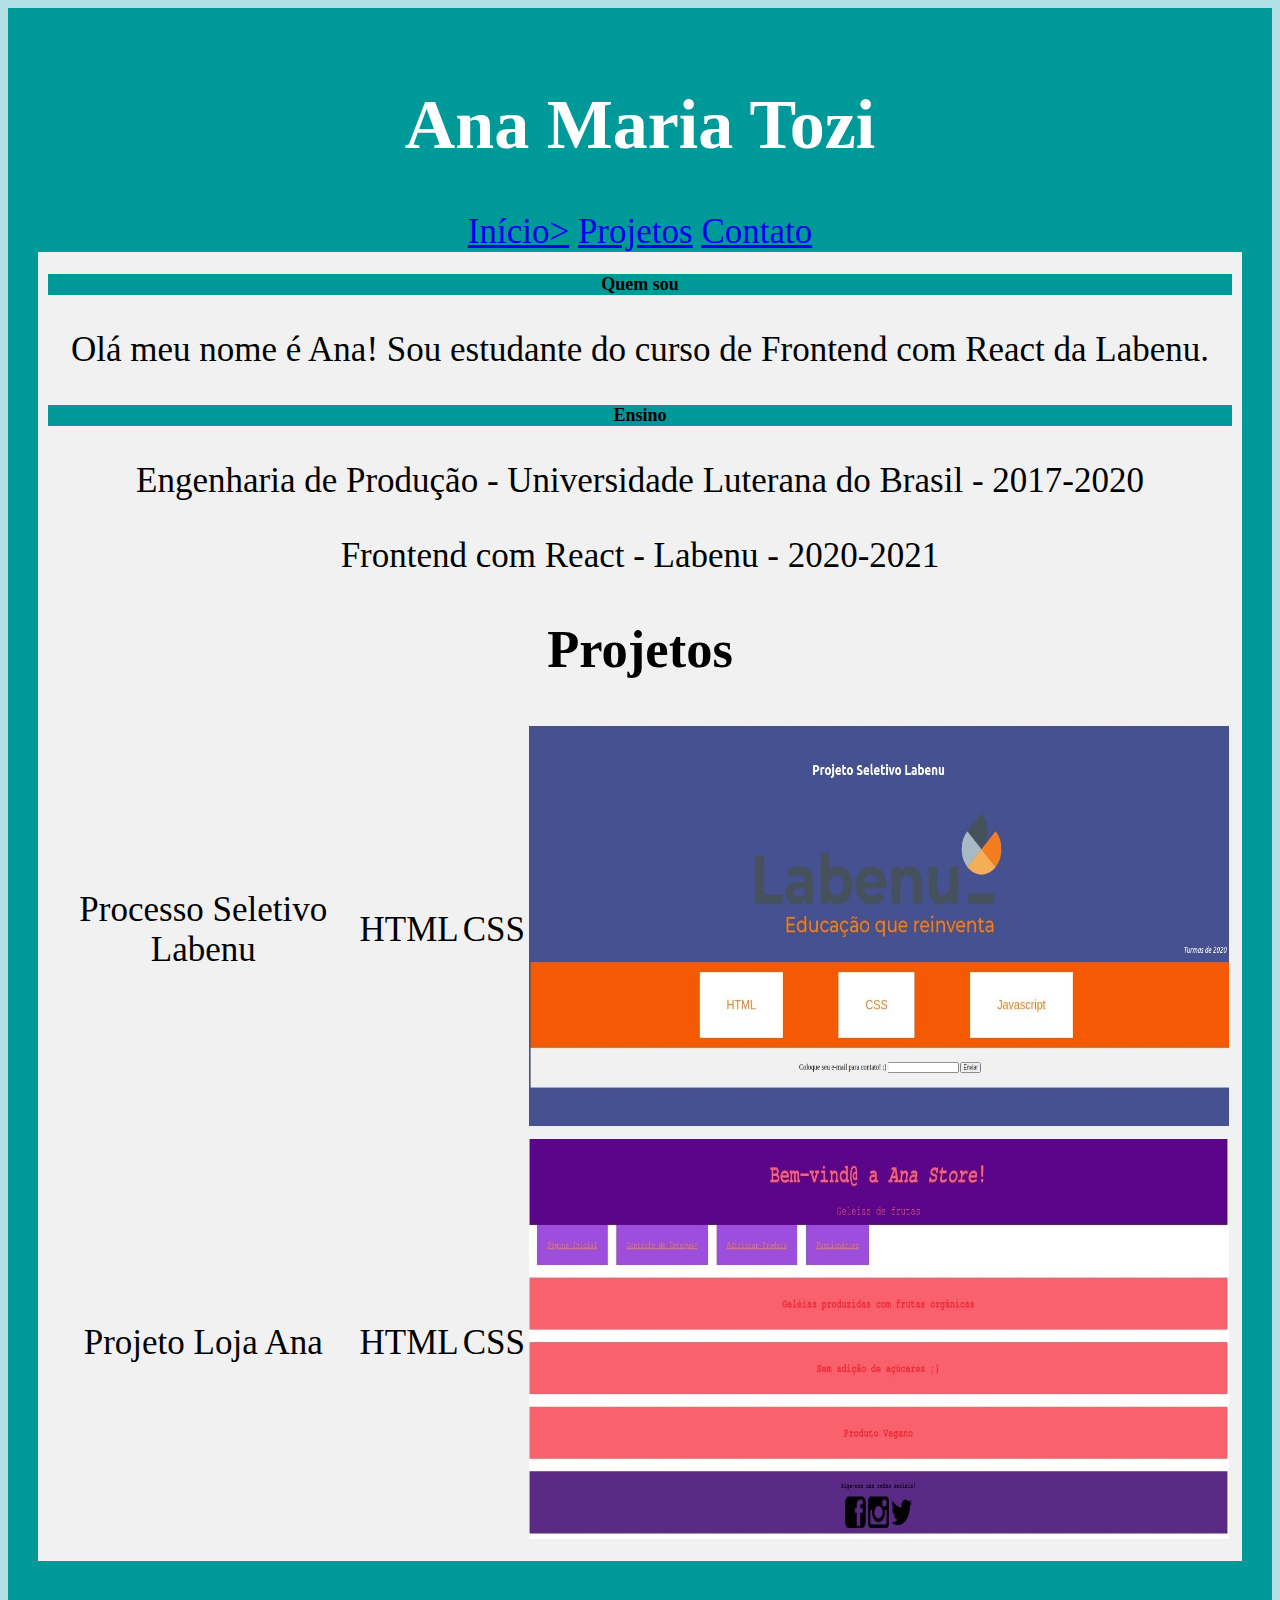
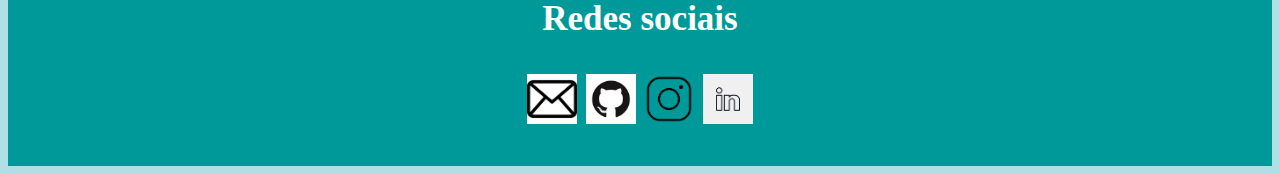
<file: quinzena1/Projeto-Site/index.html>
<!DOCTYPE html>
<html lang="pt-br">
<head>
 <meta charset="UTF-8">
 <meta name="viewport" content="width=device-width, initial-scale=1.0">
 <meta name="author" content="Ana">
 <meta name="description" content="Site pessoal">
 <meta name="keywords" content="Ana Maria Tozi, Labenu, HTML,CSS">
 <link rel="stylesheet" type="text/css" href="style.css" >
 <title>Ana Maria Tozi</title>

</head>

<body>
<header>
    <h1>Ana Maria Tozi</h1>
      <nav>
          <div>
              <a href="index.html">Início></a>
              <a href="projetos.html">Projetos</a>
              <a href="contato.html">Contato</a>  
          </div>
  
      </nav>
     


 




    <article>
      <h1>Quem sou</h1>
      <p>Olá meu nome é Ana!
          Sou estudante do curso de Frontend com React da Labenu.</p>
     
   
   
      <h1>Ensino</h1>
      <p>Engenharia de Produção - 
         Universidade Luterana do Brasil - 
         2017-2020</p>

         <p>Frontend com React - 
            Labenu - 
            2020-2021</p>

      <h2>Projetos</h2> 
      

      <table >
        
        <tr>
            <td><h>Processo Seletivo Labenu</h></td>
           
            <td> HTML</td>
            <td> CSS</td>
            <td><img src="img/print-projeto-labenu.jpg" alt="labenu"  style="height:400px;width:700px"></td>
        </tr>
    

        <tr>
            <td><h>Projeto Loja Ana</h> </td>
            
            <td> HTML </td>
            <td> CSS </td>
            <td><img src="Projetos/print-loja.jpg" alt="loja-ana" style="height:400px;width:700px" ></td>
        </tr>

        </table>   
        
            
   
    </article>










<footer><b> <p>Redes sociais</p></b>

    <img src="img/email-logo.png"  alt="email logo" style="height:50px;width:50px" >
    <img src="img/GitHub-logo.png"  alt="github logo" style="height:50px;width:50px">
    <img src="img/instagram-logo.png"  alt="instagram logo"style="height:50px; width:50px">
    <img src="img/linkedin-logo.png"  alt="linkedin logo" style="height:50px;width:50px">
    
</footer>
    
     
    


</body>
</file>
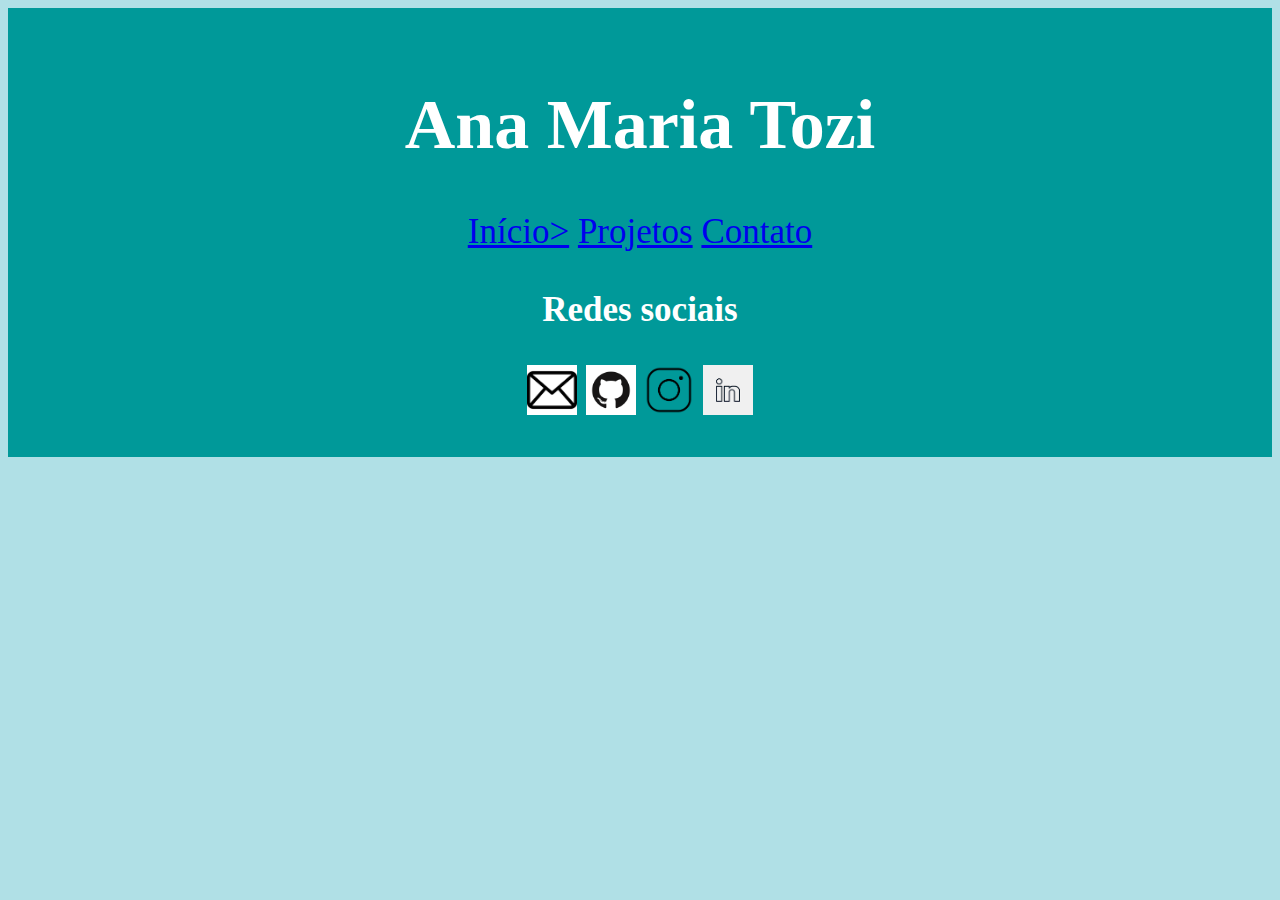
<file: quinzena1/Projeto-Site/contato.html>
<!DOCTYPE html>
<html lang="pt-br">
<head>
 <meta charset="UTF-8">
 <meta name="viewport" content="width=device-width, initial-scale=1.0">
 <meta name="author" content="Ana">
 <meta name="description" content="Site pessoal">
 <meta name="keywords" content="Ana Maria Tozi, Labenu, HTML,CSS">
 <link rel="stylesheet" type="text/css" href="style.css" >
 <title>Ana Maria Tozi</title>

</head>

<body>
<header>
    <h1>Ana Maria Tozi</h1>
      <nav>
          <div>
              <a href="index.html">Início></a>
              <a href="projetos.html">Projetos</a>
              <a href="contato.html">Contato</a>  
          </div>
  
      </nav>
     








<footer><b> <p>Redes sociais</p></b>

    <img src="img/email-logo.png"  alt="email logo" style="height:50px;width:50px" >
    <img src="img/GitHub-logo.png"  alt="github logo" style="height:50px;width:50px">
    <img src="img/instagram-logo.png"  alt="instagram logo"style="height:50px; width:50px">
    <img src="img/linkedin-logo.png"  alt="linkedin logo" style="height:50px;width:50px">
    
</footer>
    
     
    


</body>
</file>
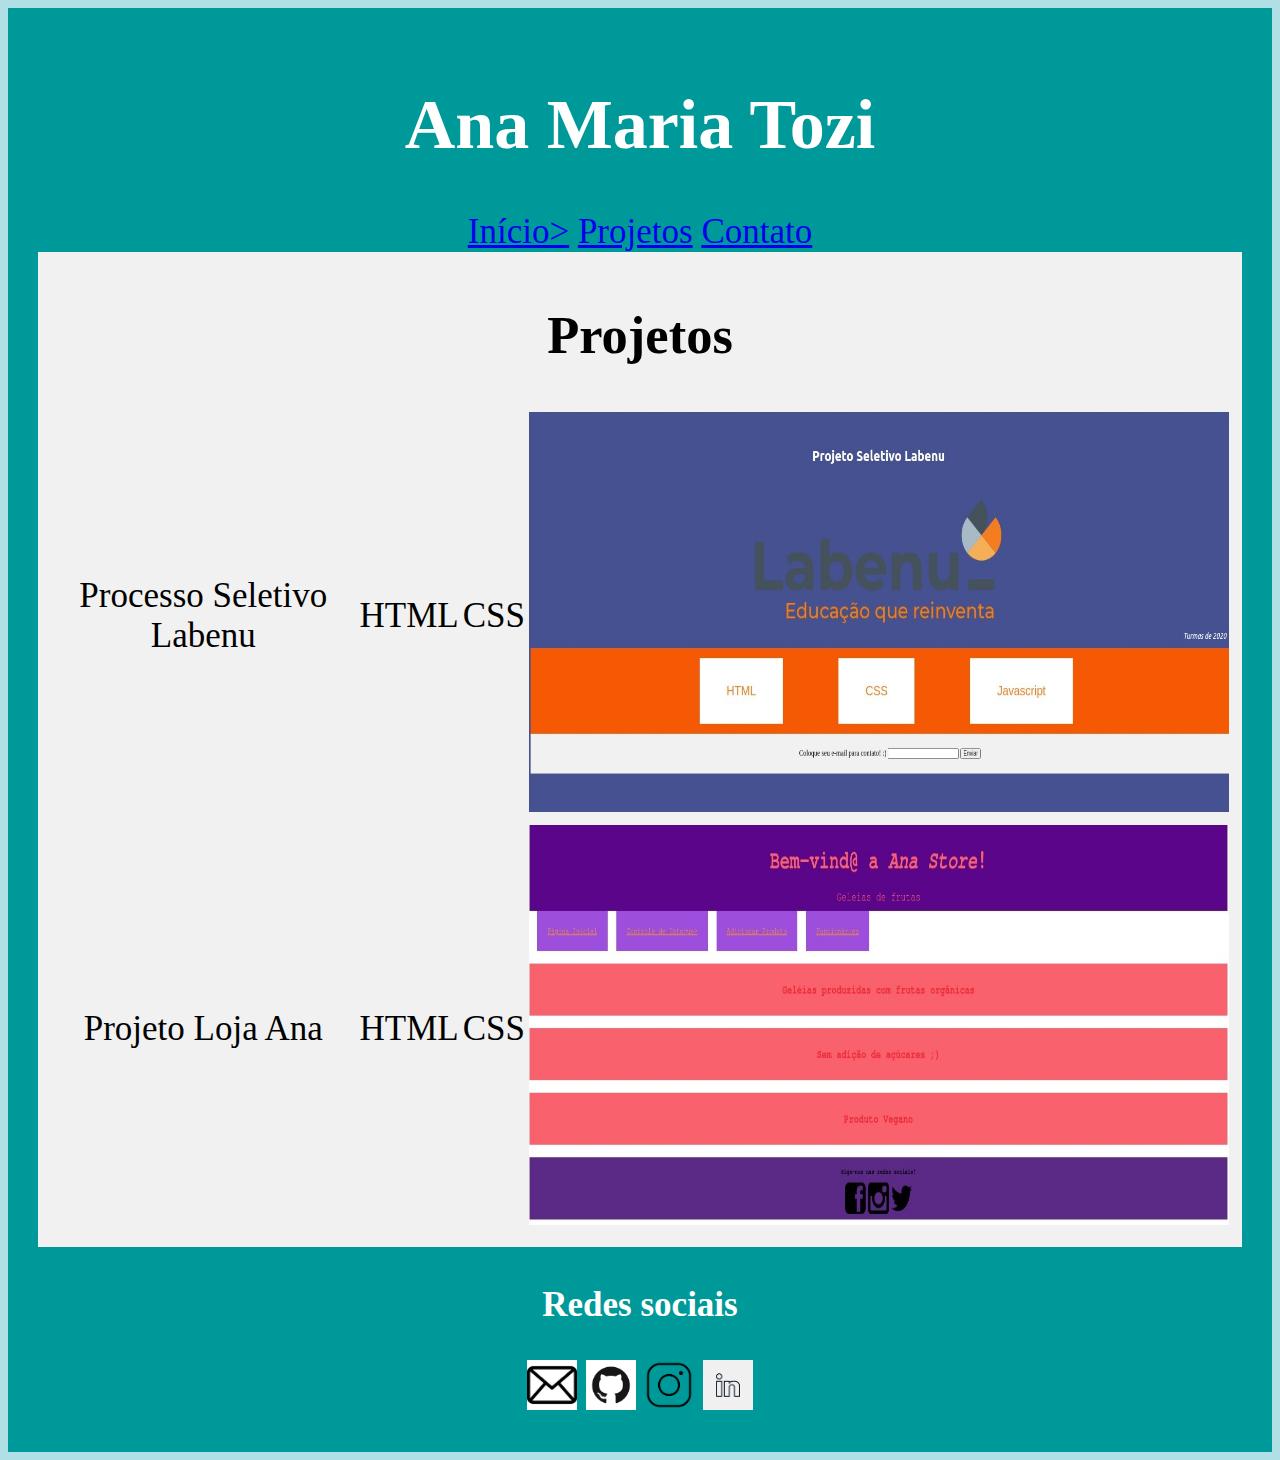
<file: quinzena1/Projeto-Site/projetos.html>
<!DOCTYPE html>
<html lang="pt-br">
<head>
 <meta charset="UTF-8">
 <meta name="viewport" content="width=device-width, initial-scale=1.0">
 <meta name="author" content="Ana">
 <meta name="description" content="Site pessoal">
 <meta name="keywords" content="Ana Maria Tozi, Labenu, HTML,CSS">
 <link rel="stylesheet" type="text/css" href="style.css" >
 <title>Ana Maria Tozi</title>

</head>

<body>
<header>
    <h1>Ana Maria Tozi</h1>
      <nav>
          <div>
              <a href="index.html">Início></a>
              <a href="projetos.html">Projetos</a>
              <a href="contato.html">Contato</a>  
          </div>
  
      </nav>
     


 




    <article>
     

      <h2>Projetos</h2> 
      

      <table >
        
        <tr>
            <td><h>Processo Seletivo Labenu</h></td>
           
            <td> HTML</td>
            <td> CSS</td>
            <td><img src="img/print-projeto-labenu.jpg" alt="labenu"  style="height:400px;width:700px"></td>
        </tr>
    

        <tr>
            <td><h>Projeto Loja Ana</h> </td>
            
            <td> HTML </td>
            <td> CSS </td>
            <td><img src="Projetos/print-loja.jpg" alt="loja-ana" style="height:400px;width:700px" ></td>
        </tr>

        </table>   
        
            
   
    </article>










<footer><b> <p>Redes sociais</p></b>

    <img src="img/email-logo.png"  alt="email logo" style="height:50px;width:50px" >
    <img src="img/GitHub-logo.png"  alt="github logo" style="height:50px;width:50px">
    <img src="img/instagram-logo.png"  alt="instagram logo"style="height:50px; width:50px">
    <img src="img/linkedin-logo.png"  alt="linkedin logo" style="height:50px;width:50px">
    
</footer>
    
     
    


</body>
</file>
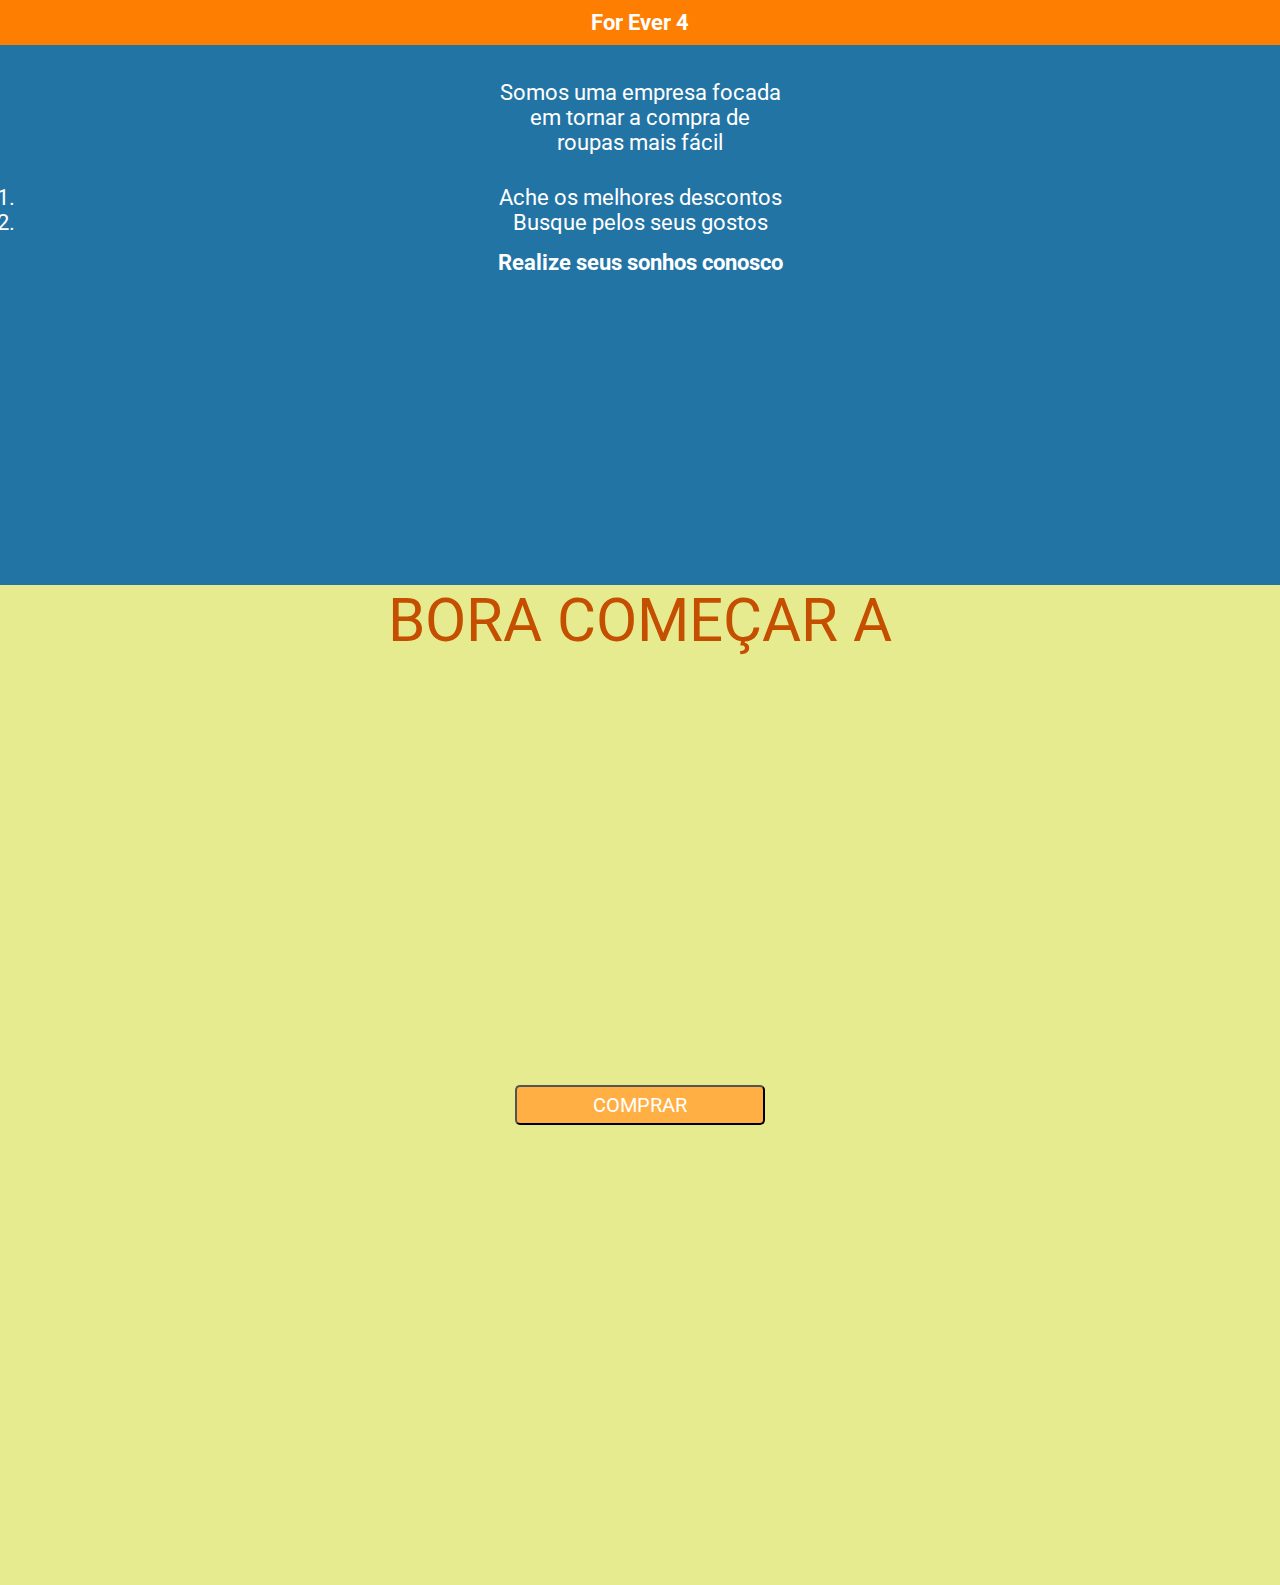
<file: quinzena2/bugfixes/home.html>
<!DOCTYPE html>
<html lang="en">

<head>
    <meta charset="UTF-8">
    <meta name="viewport" content="width=device-width, initial-scale=1.0">
    <meta http-equiv="X-UA-Compatible" content="ie=edge">
    <link rel="stylesheet" type="text/css" href="index.css">
    <link href="https://fonts.googleapis.com/css?family=Roboto&display=swap" rel="stylesheet">
    <title>For Ever 4</title>
</head>

<body>
    <h2>For Ever 4</h2>
    <div>
        <div class="container" id="container-de-descricao">
           
            <ol>
                <ul> Somos uma empresa focada</ul>
                <ul>em tornar a compra de</ul>
                <ul>roupas mais fácil</ul>
            </ol>
            
            <ol>
                <li> Ache os melhores descontos </li>
                <li> Busque pelos seus gostos</li>
            </ol>
            <h3> Realize seus sonhos conosco</h3>
        </div>

        <div class="container" id="container-para-comprar">
            <p> BORA COMEÇAR A </p>
        </div>
        
        <div class="container" id="container-para-comprar">
            <a href="comprar.html"><button class="botao-amarelo" > COMPRAR </button></a>
        </div>

        </div>
    </div>
</body>
</body>

</html>
</file>
<file: quinzena1/Projeto-Site/style.css>
body {background-color: powderblue;}

header {
    background-color:#009999;
    padding: 30px;
    text-align: center;
    font-size: 35px;
    color: white;
    
  }

  li {
    float: left;
  }
  
  li a {
    display: block;
    padding: 10px;
    background-color:#009999;
    
  }

  ul {
    list-style-type: none;
    margin: 0;
    padding: 0;
  }

  

  article {
   
    background-color: #f1f1f1;
    padding: 10px;
    color:black
  }

  article h1{
font-size: large;
background-color: #009999
  }

article p{
    font-size:medium
    background-color: #009999
}



 

  


projetos p{
    font-size: large;
    background-color: #009999;
    
}


footer {
    text-align: center;
    padding: 3px;
    background-color:#009999;
    color: white;
  }



  img li{
    float: inline-end;
   
  }
</file>
<file: quinzena2/bugfixes/index.css>
/** 
  *
  *  ESTILOS GERAIS 
  *
  **/

* {
    margin: 0;
    padding: 0;
    font-family: "Roboto";
    font-size: 22px;
    margin: auto;
    
}


h2 {
    background-color: #fe7e02;
    padding: 10px 5px 10px 5px;
    color: white;
    text-align: center;
}

input {
    height: 20px;
    width: 500px;
}

button:focus {
    color: white;
}

img {
    width: 100px;
}

div>p:first-child {
    display: inline;
}

div img {
    background: black;
}

.botao-amarelo {
    background-color: #ffaf43;
    width: 250px;
    height: 40px;
    border-radius: 5px;
    font-size: 20px;
    color: white;
   
}

.botao-amarelo:hover {
    background-color: #c44f00;
    
}
#back-button{
    text-align: center;
}

.container {
    height: 500px;
    
}
 

.icone {
    height: 15px;
}


/** 
  *
  *  ESTILOS HOME 
  *
  **/

#container-de-descricao {
    background-color: #2274a5;
    color: white;
    padding: 20px;
}

#container-de-descricao>ol {
    padding: 15px 0px;
}


#container-para-comprar {
    background-color: #e7eb90;
 
}


#container-para-comprar>p {
    color:#c44f00;
    font-size: 60px;
   
}


/**
  *
  *  ESTILOS COMPRAR 
  *
  **/

div:nth-child(2),
div:last-child {
    text-align: center;
}


.tabela{
    text-align: center;

}

table {
    margin: auto;
    width: 70%;
    
}

td button {
    background-color: #fadf63;
    width: 100px;
    height: 30px;
    border-radius: 5px;
    color: black;
}

td button:hover{
    background-color: #c44f00;
}

td button:active{
    background-color: white;
}

.container-do-search {
    margin-top: 20px;
    height: 100px;
}


#back-button {
    background-color: white;
    width: 100px;
    height: 20px;
    border: 1px solid black;
    border-radius: 5px;
    font-size: 10px;
    color: black;
    display: block;
}

#back-button:hover {
    background-color: #635a3d
}

img{
    height: 40px;
    width: 40px;
}
</file>
